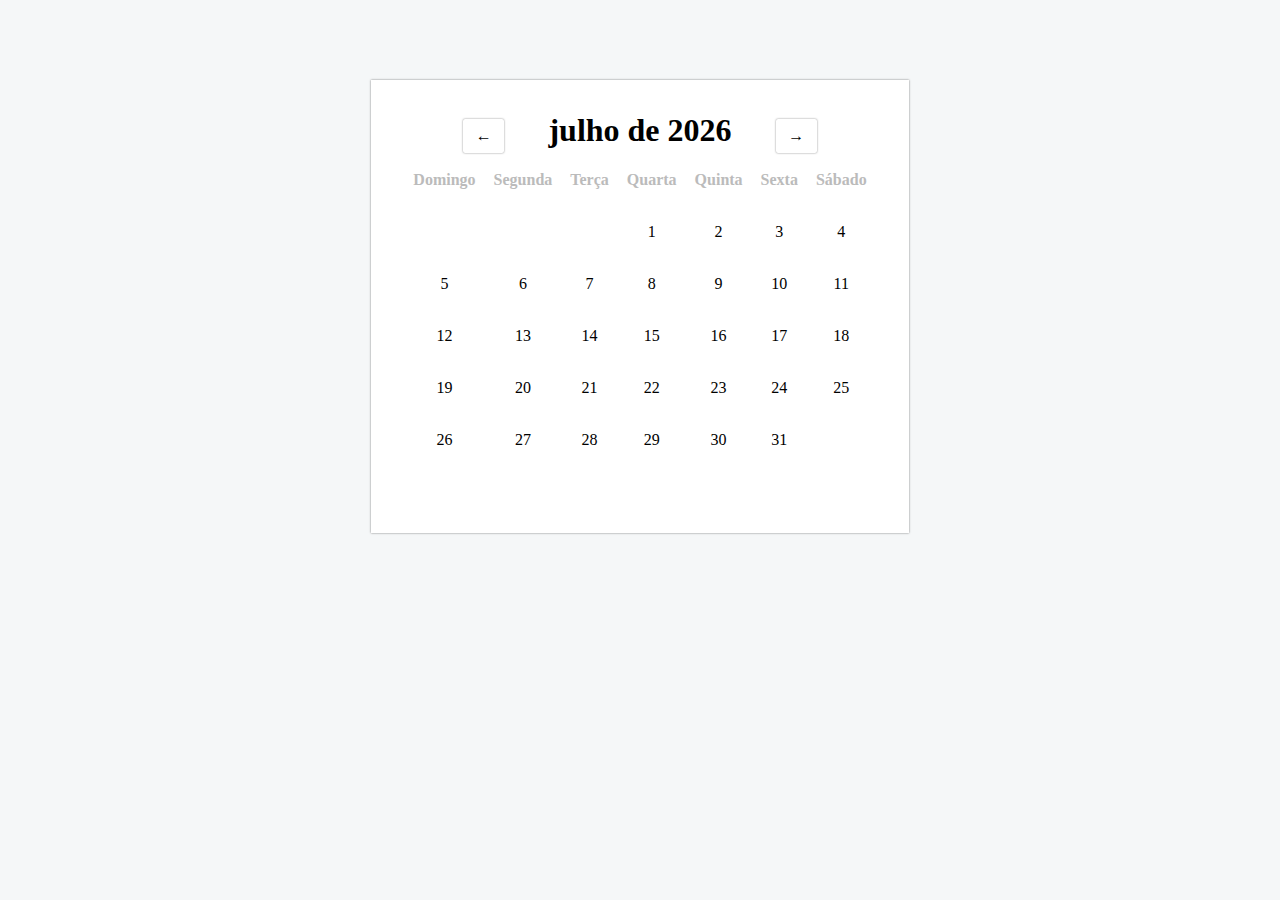
<file: index.html>
<!DOCTYPE html>
<html lang="pt-br">
<head>
    <meta charset="UTF-8">
    <meta name="viewport" content="width=device-width, initial-scale=1.0">
    <title>Calendário</title>
    <link rel="stylesheet" href="css/style.css"/>
</head>
<body>
    <div id="calendar-container">
        <div id="calendar-header">
            <a class="button" id="previosMonthButton">&larr;</a>
            <h1>Maio - 2020</h1>
            <a class="button" id="nextMonthButton">&rarr;</a>
        </div>
        <table id="calendar">
            <thead>
                <tr>
                    <th>Domingo</th>
                    <th>Segunda</th>
                    <th>Terça</th>
                    <th>Quarta</th>
                    <th>Quinta</th>
                    <th>Sexta</th>
                    <th>Sábado</th>
                </tr>
            </thead>
            <tbody>
            <tr>
                <td></td>
                <td></td>
                <td></td>
                <td></td>
                <td></td>
                <td></td>
                <td></td>
            </tr>
            <tr>
                <td></td>
                <td></td>
                <td></td>
                <td></td>
                <td></td>
                <td></td>
                <td></td>
            </tr>
            <tr>
                <td></td>
                <td></td>
                <td></td>
                <td></td>
                <td></td>
                <td></td>
                <td></td>
            </tr>
            <tr>
                <td></td>
                <td></td>
                <td></td>
                <td></td>
                <td></td>
                <td></td>
                <td></td>
            </tr>
            <tr>
                <td></td>
                <td></td>
                <td></td>
                <td></td>
                <td></td>
                <td></td>
                <td></td>
            </tr>
            <tr>
                <td></td>
                <td></td>
                <td></td>
                <td></td>
                <td></td>
                <td></td>
                <td></td>
            </tr>
            </tbody>
        </table>
    </div>
    <script src="js/calendar.js"></script>
</body>
</html>
</file>
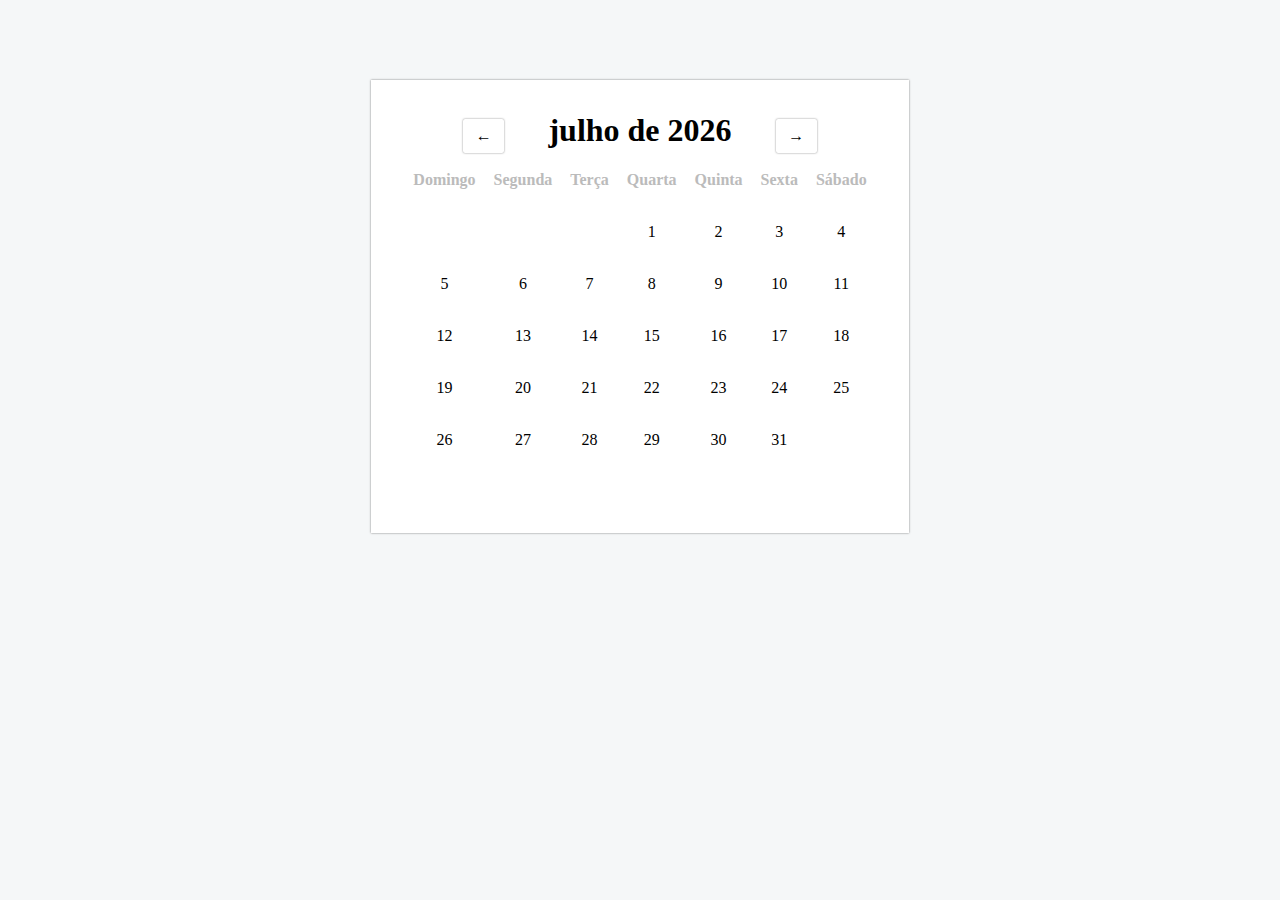
<file: src/index.html>
<!DOCTYPE html>
<html lang="pt-br">
<head>
    <meta charset="UTF-8">
    <meta name="viewport" content="width=device-width, initial-scale=1.0">
    <title>Calendário</title>
    <link rel="stylesheet" href="style.css"/>
</head>
<body>
    <div id="calendar-container">
        <div id="calendar-header">
            <a class="button" id="previosMonthButton">&larr;</a>
            <h1>Maio - 2020</h1>
            <a class="button" id="nextMonthButton">&rarr;</a>
        </div>
        <table id="calendar">
            <thead>
                <tr>
                    <th>Domingo</th>
                    <th>Segunda</th>
                    <th>Terça</th>
                    <th>Quarta</th>
                    <th>Quinta</th>
                    <th>Sexta</th>
                    <th>Sábado</th>
                </tr>
            </thead>
            <tbody>
            <tr>
                <td></td>
                <td></td>
                <td></td>
                <td></td>
                <td></td>
                <td></td>
                <td></td>
            </tr>
            <tr>
                <td></td>
                <td></td>
                <td></td>
                <td></td>
                <td></td>
                <td></td>
                <td></td>
            </tr>
            <tr>
                <td></td>
                <td></td>
                <td></td>
                <td></td>
                <td></td>
                <td></td>
                <td></td>
            </tr>
            <tr>
                <td></td>
                <td></td>
                <td></td>
                <td></td>
                <td></td>
                <td></td>
                <td></td>
            </tr>
            <tr>
                <td></td>
                <td></td>
                <td></td>
                <td></td>
                <td></td>
                <td></td>
                <td></td>
            </tr>
            <tr>
                <td></td>
                <td></td>
                <td></td>
                <td></td>
                <td></td>
                <td></td>
                <td></td>
            </tr>
            </tbody>
        </table>
    </div>
    <script src="calendar.js"></script>
</body>
</html>
</file>
<file: css/style.css>
* {
    margin: 0px;
    padding: 0px;
    box-sizing: border-box;
}

body {
    background-color: #f5f7f8;
    font-family: Cambria, Cochin, Georgia, Times, 'Times New Roman', serif;
}

div#calendar-container {
    margin: 5rem auto;
    padding: 2rem;
    background-color: #fff;
    box-shadow: 0px 0px 2px rgba(0,0,0,.5);
    width: fit-content;
}

div#calendar-container h1 {
    margin: 0px 2.5rem;
    display: inline-block;
}

table#calendar td, table#calendar th {
    padding: 1rem .5rem;
    text-align: center;
}

table#calendar th {
    color: #bbb;
}

div#calendar-header {
    text-align: center;
}

a.button {
    cursor: pointer;
    outline: none;
    padding: .5rem .8rem;
    background-color: #fff;
    border: none;
    border-radius: 2px;
    font-family: Cambria, Cochin, Georgia, Times, 'Times New Roman', serif;
    font-weight: bold;
    box-shadow: 0px 0px 2px rgba(0,0,0,.5);
    display: inline-block
}

a.button:hover {
    filter: brightness(95%);
}
</file>
<file: src/style.css>
* {
    margin: 0px;
    padding: 0px;
    box-sizing: border-box;
}

body {
    background-color: #f5f7f8;
    font-family: Cambria, Cochin, Georgia, Times, 'Times New Roman', serif;
}

div#calendar-container {
    margin: 5rem auto;
    padding: 2rem;
    background-color: #fff;
    box-shadow: 0px 0px 2px rgba(0,0,0,.5);
    width: fit-content;
}

div#calendar-container h1 {
    margin: 0px 2.5rem;
    display: inline-block;
}

table#calendar td, table#calendar th {
    padding: 1rem .5rem;
    text-align: center;
}

table#calendar th {
    color: #bbb;
}

div#calendar-header {
    text-align: center;
}

a.button {
    cursor: pointer;
    outline: none;
    padding: .5rem .8rem;
    background-color: #fff;
    border: none;
    border-radius: 2px;
    font-family: Cambria, Cochin, Georgia, Times, 'Times New Roman', serif;
    font-weight: bold;
    box-shadow: 0px 0px 2px rgba(0,0,0,.5);
    display: inline-block
}

a.button:hover {
    filter: brightness(95%);
}
</file>
